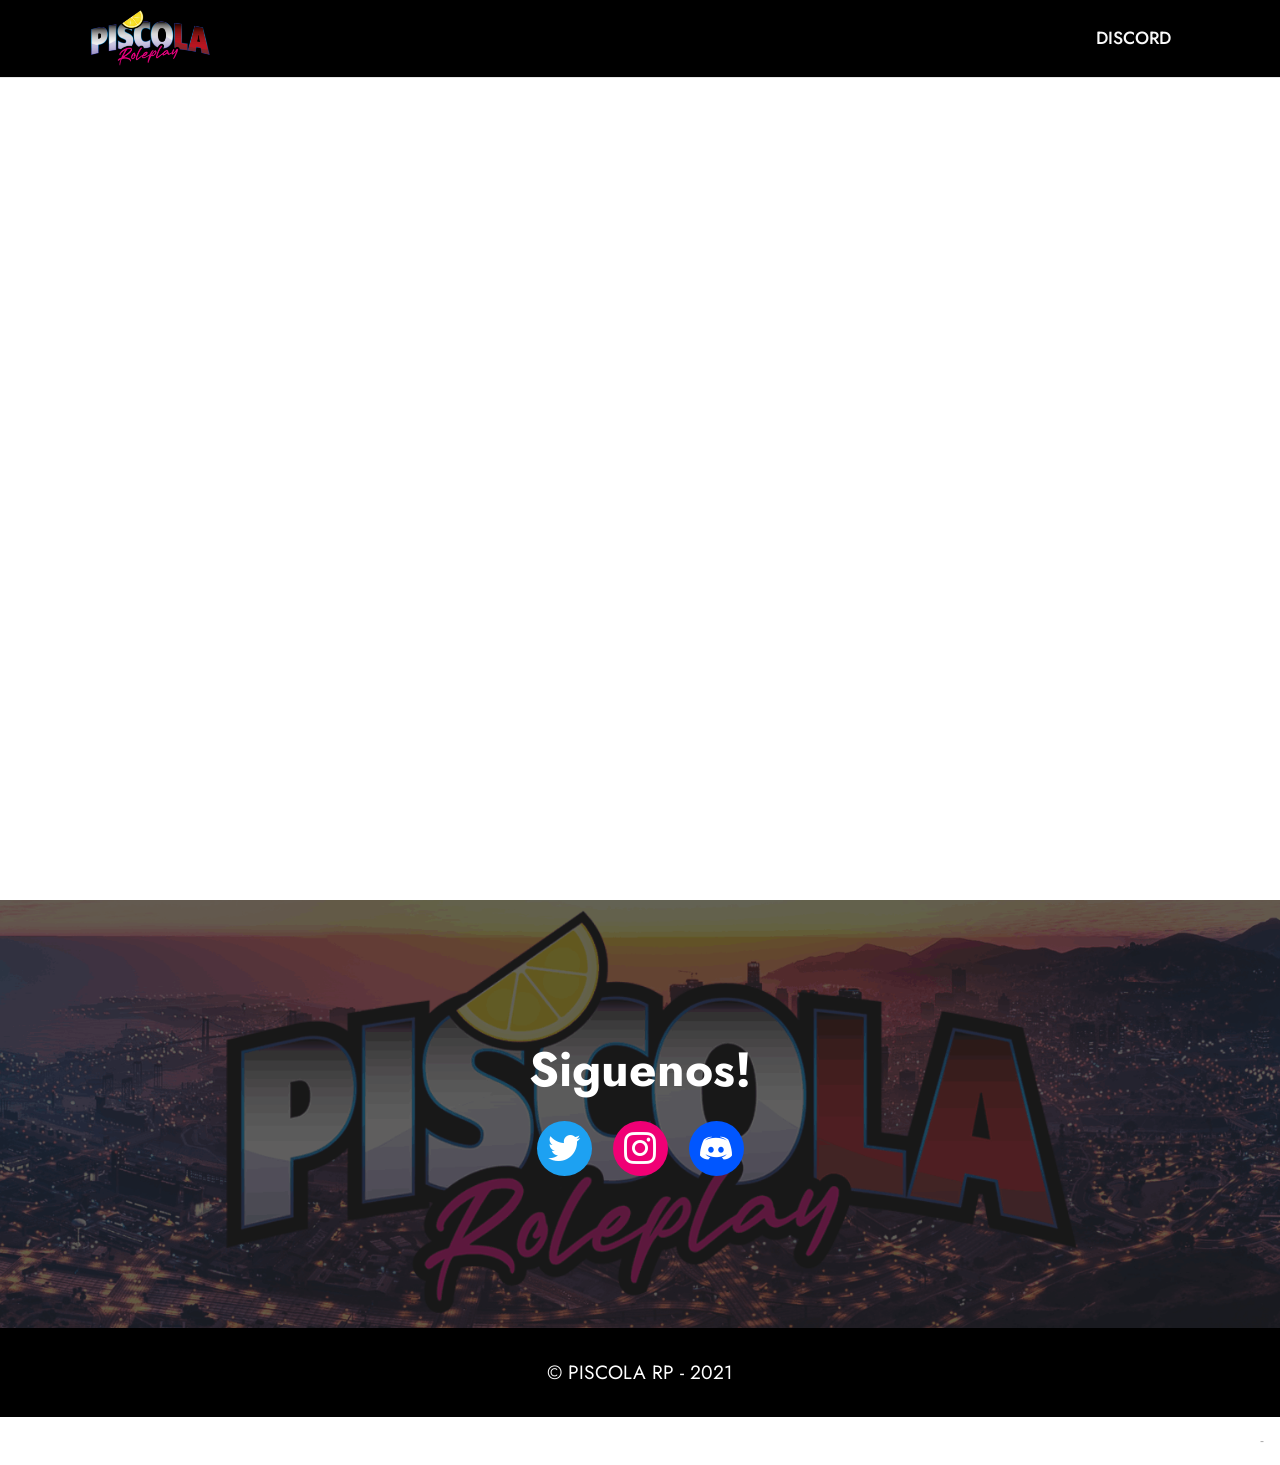
<file: index.html>
<!DOCTYPE html>
<html  >
<head>
  <!-- Site made with Mobirise Website Builder v5.3.10, https://mobirise.com -->
  <meta charset="UTF-8">
  <meta http-equiv="X-UA-Compatible" content="IE=edge">
  <meta name="generator" content="Mobirise v5.3.10, mobirise.com">
  <meta name="viewport" content="width=device-width, initial-scale=1, minimum-scale=1">
  <link rel="shortcut icon" href="assets/images/logo-sin-piscola-1-567x279.png" type="image/x-icon">
  <meta name="description" content="">
  
  
  <title>Home</title>
  <link rel="stylesheet" href="assets/tether/tether.min.css">
  <link rel="stylesheet" href="assets/bootstrap/css/bootstrap.min.css">
  <link rel="stylesheet" href="assets/bootstrap/css/bootstrap-grid.min.css">
  <link rel="stylesheet" href="assets/bootstrap/css/bootstrap-reboot.min.css">
  <link rel="stylesheet" href="assets/dropdown/css/style.css">
  <link rel="stylesheet" href="assets/socicon/css/styles.css">
  <link rel="stylesheet" href="assets/theme/css/style.css">
  <link rel="preload" href="https://fonts.googleapis.com/css?family=Jost:100,200,300,400,500,600,700,800,900,100i,200i,300i,400i,500i,600i,700i,800i,900i&display=swap" as="style" onload="this.onload=null;this.rel='stylesheet'">
  <noscript><link rel="stylesheet" href="https://fonts.googleapis.com/css?family=Jost:100,200,300,400,500,600,700,800,900,100i,200i,300i,400i,500i,600i,700i,800i,900i&display=swap"></noscript>
  <link rel="preload" as="style" href="assets/mobirise/css/mbr-additional.css"><link rel="stylesheet" href="assets/mobirise/css/mbr-additional.css" type="text/css">
  
  
  
  
</head>
<body>
  
  <section class="menu cid-s48OLK6784" once="menu" id="menu1-h">
    
    <nav class="navbar navbar-dropdown navbar-fixed-top navbar-expand-lg">
        <div class="container">
            <div class="navbar-brand">
                <span class="navbar-logo">
                    <a href="index.html">
                        <img src="assets/images/logo-sin-piscola-1-567x279.png" alt="" style="height: 3.8rem;">
                    </a>
                </span>
                
            </div>
            <button class="navbar-toggler" type="button" data-toggle="collapse" data-target="#navbarSupportedContent" aria-controls="navbarNavAltMarkup" aria-expanded="false" aria-label="Toggle navigation">
                <div class="hamburger">
                    <span></span>
                    <span></span>
                    <span></span>
                    <span></span>
                </div>
            </button>
            <div class="collapse navbar-collapse" id="navbarSupportedContent">
                <ul class="navbar-nav nav-dropdown nav-right" data-app-modern-menu="true"><li class="nav-item"><a class="nav-link link text-white text-primary display-4" href="https://discord.gg/QyyVYEew2t" target="_blank">DISCORD</a></li></ul>
                
                
            </div>
        </div>
    </nav>

</section>

<section class="header1 cid-s48MCQYojq mbr-fullscreen" data-bg-video="https://www.youtube.com/watch?v=TzkAcJ_tXpI" id="header1-f">

    

    

    <div class="align-center container">
        <div class="row justify-content-center">
            <div class="col-12 col-lg-4">
                
                
                
                
            </div>
        </div>
    </div>
</section>

<section class="share3 cid-sClnkc3pUX" id="share3-p">
    
     
    
    <div class="mbr-overlay" style="opacity: 0.7; background-color: rgb(35, 35, 35);">
    </div>

    <div class="container">
        <div class="media-container-row">
            <div class="col-12">
                <h3 class="mbr-section-title align-center mb-3 mbr-fonts-style display-2">
                    <strong>Siguenos!</strong>
                </h3>
                <div class="social-list align-center">
                   
                    
                        <a class="iconfont-wrapper bg-twitter m-2" href="https://twitter.com/RpPicola" target="_blank">
                            <span class="socicon-twitter socicon"></span>
                        </a>
                        <a class="iconfont-wrapper bg-instagram m-2" href="https://www.instagram.com/piscola_rp/" target="_blank">
                            <span class="socicon-instagram socicon"></span>
                        </a>
                        
                        
                        
                        <a class="iconfont-wrapper bg-behance m-2" href="https://mobiri.se" target="_blank">
                            <span class="socicon-discord socicon"></span>
                        </a>
                        
                        
                        
                        
                </div>
            </div>
        </div>
    </div>
</section>

<section class="footer7 cid-sClmT8o7ye" once="footers" id="footer7-o">

    

    

    <div class="container">
        <div class="media-container-row align-center mbr-white">
            <div class="col-12">
                <p class="mbr-text mb-0 mbr-fonts-style display-7">
                    © PISCOLA RP - 2021</p>
            </div>
        </div>
    </div>
</section><section style="background-color: #fff; font-family: -apple-system, BlinkMacSystemFont, 'Segoe UI', 'Roboto', 'Helvetica Neue', Arial, sans-serif; color:#aaa; font-size:12px; padding: 0; align-items: center; display: flex;"><a href="https://mobirise.site/t" style="flex: 1 1; height: 3rem; padding-left: 1rem;"></a><p style="flex: 0 0 auto; margin:0; padding-right:1rem;">  - <a href="https://piscolarp.cl" style="color:#aaa;"> </a></p></section><script src="assets/web/assets/jquery/jquery.min.js"></script>  <script src="assets/popper/popper.min.js"></script>  <script src="assets/tether/tether.min.js"></script>  <script src="assets/bootstrap/js/bootstrap.min.js"></script>  <script src="assets/smoothscroll/smooth-scroll.js"></script>  <script src="assets/ytplayer/jquery.mb.ytplayer.min.js"></script>  <script src="assets/vimeoplayer/jquery.mb.vimeo_player.js"></script>  <script src="assets/dropdown/js/nav-dropdown.js"></script>  <script src="assets/dropdown/js/navbar-dropdown.js"></script>  <script src="assets/touchswipe/jquery.touch-swipe.min.js"></script>  <script src="assets/parallax/jarallax.min.js"></script>  <script src="assets/theme/js/script.js"></script>  
  
  
</body>
</html>
</file>
<file: assets/dropdown/css/style.css>
.navbar-dropdown {
  left: 0;
  padding: 0;
  position: absolute;
  right: 0;
  top: 0;
  transition: all 0.45s ease;
  z-index: 1030;
  background: #282828; }
  .navbar-dropdown .navbar-logo {
    margin-right: 0.8rem;
    transition: margin 0.3s ease-in-out;
    vertical-align: middle; }
    .navbar-dropdown .navbar-logo img {
      height: 3.125rem;
      transition: all 0.3s ease-in-out; }
    .navbar-dropdown .navbar-logo.mbr-iconfont {
      font-size: 3.125rem;
      line-height: 3.125rem; }
  .navbar-dropdown .navbar-caption {
    font-weight: 700;
    white-space: normal;
    vertical-align: -4px;
    line-height: 3.125rem !important; }
    .navbar-dropdown .navbar-caption, .navbar-dropdown .navbar-caption:hover {
      color: inherit;
      text-decoration: none; }
  .navbar-dropdown .mbr-iconfont + .navbar-caption {
    vertical-align: -1px; }
  .navbar-dropdown.navbar-fixed-top {
    position: fixed; }
  .navbar-dropdown .navbar-brand span {
    vertical-align: -4px; }
  .navbar-dropdown.bg-color.transparent {
    background: none; }
  .navbar-dropdown.navbar-short .navbar-brand {
    padding: 0.625rem 0; }
    .navbar-dropdown.navbar-short .navbar-brand span {
      vertical-align: -1px; }
  .navbar-dropdown.navbar-short .navbar-caption {
    line-height: 2.375rem !important;
    vertical-align: -2px; }
  .navbar-dropdown.navbar-short .navbar-logo {
    margin-right: 0.5rem; }
    .navbar-dropdown.navbar-short .navbar-logo img {
      height: 2.375rem; }
    .navbar-dropdown.navbar-short .navbar-logo.mbr-iconfont {
      font-size: 2.375rem;
      line-height: 2.375rem; }
  .navbar-dropdown.navbar-short .mbr-table-cell {
    height: 3.625rem; }
  .navbar-dropdown .navbar-close {
    left: 0.6875rem;
    position: fixed;
    top: 0.75rem;
    z-index: 1000; }
  .navbar-dropdown .hamburger-icon {
    content: "";
    display: inline-block;
    vertical-align: middle;
    width: 16px;
    -webkit-box-shadow: 0 -6px 0 1px #282828,0 0 0 1px #282828,0 6px 0 1px #282828;
    -moz-box-shadow: 0 -6px 0 1px #282828,0 0 0 1px #282828,0 6px 0 1px #282828;
    box-shadow: 0 -6px 0 1px #282828,0 0 0 1px #282828,0 6px 0 1px #282828; }

.dropdown-menu .dropdown-toggle[data-toggle="dropdown-submenu"]::after {
  border-bottom: 0.35em solid transparent;
  border-left: 0.35em solid;
  border-right: 0;
  border-top: 0.35em solid transparent;
  margin-left: 0.3rem; }

.dropdown-menu .dropdown-item:focus {
  outline: 0; }

.nav-dropdown {
  font-size: 0.75rem;
  font-weight: 500;
  height: auto !important; }
  .nav-dropdown .nav-btn {
    padding-left: 1rem; }
  .nav-dropdown .link {
    margin: .667em 1.667em;
    font-weight: 500;
    padding: 0;
    transition: color .2s ease-in-out; }
    .nav-dropdown .link.dropdown-toggle {
      margin-right: 2.583em; }
      .nav-dropdown .link.dropdown-toggle::after {
        margin-left: .25rem;
        border-top: 0.35em solid;
        border-right: 0.35em solid transparent;
        border-left: 0.35em solid transparent;
        border-bottom: 0; }
      .nav-dropdown .link.dropdown-toggle[aria-expanded="true"] {
        margin: 0;
        padding: 0.667em 3.263em  0.667em 1.667em; }
  .nav-dropdown .link::after,
  .nav-dropdown .dropdown-item::after {
    color: inherit; }
  .nav-dropdown .btn {
    font-size: 0.75rem;
    font-weight: 700;
    letter-spacing: 0;
    margin-bottom: 0;
    padding-left: 1.25rem;
    padding-right: 1.25rem; }
  .nav-dropdown .dropdown-menu {
    border-radius: 0;
    border: 0;
    left: 0;
    margin: 0;
    padding-bottom: 1.25rem;
    padding-top: 1.25rem;
    position: relative; }
  .nav-dropdown .dropdown-submenu {
    margin-left: 0.125rem;
    top: 0; }
  .nav-dropdown .dropdown-item {
    font-weight: 500;
    line-height: 2;
    padding: 0.3846em 4.615em 0.3846em 1.5385em;
    position: relative;
    transition: color .2s ease-in-out, background-color .2s ease-in-out; }
    .nav-dropdown .dropdown-item::after {
      margin-top: -0.3077em;
      position: absolute;
      right: 1.1538em;
      top: 50%; }
    .nav-dropdown .dropdown-item:focus, .nav-dropdown .dropdown-item:hover {
      background: none; }

@media (max-width: 767px) {
  .nav-dropdown.navbar-toggleable-sm {
    bottom: 0;
    display: none;
    left: 0;
    overflow-x: hidden;
    position: fixed;
    top: 0;
    transform: translateX(-100%);
    -ms-transform: translateX(-100%);
    -webkit-transform: translateX(-100%);
    width: 18.75rem;
    z-index: 999; } }
.nav-dropdown.navbar-toggleable-xl {
  bottom: 0;
  display: none;
  left: 0;
  overflow-x: hidden;
  position: fixed;
  top: 0;
  transform: translateX(-100%);
  -ms-transform: translateX(-100%);
  -webkit-transform: translateX(-100%);
  width: 18.75rem;
  z-index: 999; }

.nav-dropdown-sm {
  display: block !important;
  overflow-x: hidden;
  overflow: auto;
  padding-top: 3.875rem; }
  .nav-dropdown-sm::after {
    content: "";
    display: block;
    height: 3rem;
    width: 100%; }
  .nav-dropdown-sm.collapse.in ~ .navbar-close {
    display: block !important; }
  .nav-dropdown-sm.collapsing, .nav-dropdown-sm.collapse.in {
    transform: translateX(0);
    -ms-transform: translateX(0);
    -webkit-transform: translateX(0);
    transition: all 0.25s ease-out;
    -webkit-transition: all 0.25s ease-out;
    background: #282828; }
  .nav-dropdown-sm.collapsing[aria-expanded="false"] {
    transform: translateX(-100%);
    -ms-transform: translateX(-100%);
    -webkit-transform: translateX(-100%); }
  .nav-dropdown-sm .nav-item {
    display: block;
    margin-left: 0 !important;
    padding-left: 0; }
  .nav-dropdown-sm .link,
  .nav-dropdown-sm .dropdown-item {
    border-top: 1px dotted rgba(255, 255, 255, 0.1);
    font-size: 0.8125rem;
    line-height: 1.6;
    margin: 0 !important;
    padding: 0.875rem 2.4rem 0.875rem 1.5625rem !important;
    position: relative;
    white-space: normal; }
    .nav-dropdown-sm .link:focus, .nav-dropdown-sm .link:hover,
    .nav-dropdown-sm .dropdown-item:focus,
    .nav-dropdown-sm .dropdown-item:hover {
      background: rgba(0, 0, 0, 0.2) !important;
      color: #c0a375; }
  .nav-dropdown-sm .nav-btn {
    position: relative;
    padding: 1.5625rem 1.5625rem 0 1.5625rem; }
    .nav-dropdown-sm .nav-btn::before {
      border-top: 1px dotted rgba(255, 255, 255, 0.1);
      content: "";
      left: 0;
      position: absolute;
      top: 0;
      width: 100%; }
    .nav-dropdown-sm .nav-btn + .nav-btn {
      padding-top: 0.625rem; }
      .nav-dropdown-sm .nav-btn + .nav-btn::before {
        display: none; }
  .nav-dropdown-sm .btn {
    padding: 0.625rem 0; }
  .nav-dropdown-sm .dropdown-toggle[data-toggle="dropdown-submenu"]::after {
    margin-left: .25rem;
    border-top: 0.35em solid;
    border-right: 0.35em solid transparent;
    border-left: 0.35em solid transparent;
    border-bottom: 0; }
  .nav-dropdown-sm .dropdown-toggle[data-toggle="dropdown-submenu"][aria-expanded="true"]::after {
    border-top: 0;
    border-right: 0.35em solid transparent;
    border-left: 0.35em solid transparent;
    border-bottom: 0.35em solid; }
  .nav-dropdown-sm .dropdown-menu {
    margin: 0;
    padding: 0;
    position: relative;
    top: 0;
    left: 0;
    width: 100%;
    border: 0;
    float: none;
    border-radius: 0;
    background: none; }
  .nav-dropdown-sm .dropdown-submenu {
    left: 100%;
    margin-left: 0.125rem;
    margin-top: -1.25rem;
    top: 0; }

.navbar-toggleable-sm .nav-dropdown .dropdown-menu {
  position: absolute; }

.navbar-toggleable-sm .nav-dropdown .dropdown-submenu {
  left: 100%;
  margin-left: 0.125rem;
  margin-top: -1.25rem;
  top: 0; }

.navbar-toggleable-sm.opened .nav-dropdown .dropdown-menu {
  position: relative; }

.navbar-toggleable-sm.opened .nav-dropdown .dropdown-submenu {
  left: 0;
  margin-left: 00rem;
  margin-top: 0rem;
  top: 0; }

.is-builder .nav-dropdown.collapsing {
  transition: none !important; }

/*# sourceMappingURL=style.css.map */
</file>
<file: assets/socicon/css/styles.css>
@charset "UTF-8";

@font-face {
  font-family: 'Socicon';
  src:  url('../fonts/socicon.eot');
  src:  url('../fonts/socicon.eot?#iefix') format('embedded-opentype'),
    url('../fonts/socicon.woff2') format('woff2'),
    url('../fonts/socicon.ttf') format('truetype'),
    url('../fonts/socicon.woff') format('woff'),
    url('../fonts/socicon.svg#socicon') format('svg');
  font-weight: normal;
  font-style: normal;
  font-display: swap;
}

[data-icon]:before {
  font-family: "socicon" !important;
  content: attr(data-icon);
  font-style: normal !important;
  font-weight: normal !important;
  font-variant: normal !important;
  text-transform: none !important;
  speak: none;
  line-height: 1;
  -webkit-font-smoothing: antialiased;
  -moz-osx-font-smoothing: grayscale;
}

[class^="socicon-"], [class*=" socicon-"] {
  /* use !important to prevent issues with browser extensions that change fonts */
  font-family: 'Socicon' !important;
  speak: none;
  font-style: normal;
  font-weight: normal;
  font-variant: normal;
  text-transform: none;
  line-height: 1;

  /* Better Font Rendering =========== */
  -webkit-font-smoothing: antialiased;
  -moz-osx-font-smoothing: grayscale;
}

.socicon-eitaa:before {
  content: "\e97c";
}
.socicon-soroush:before {
  content: "\e97d";
}
.socicon-bale:before {
  content: "\e97e";
}
.socicon-zazzle:before {
  content: "\e97b";
}
.socicon-society6:before {
  content: "\e97a";
}
.socicon-redbubble:before {
  content: "\e979";
}
.socicon-avvo:before {
  content: "\e978";
}
.socicon-stitcher:before {
  content: "\e977";
}
.socicon-googlehangouts:before {
  content: "\e974";
}
.socicon-dlive:before {
  content: "\e975";
}
.socicon-vsco:before {
  content: "\e976";
}
.socicon-flipboard:before {
  content: "\e973";
}
.socicon-ubuntu:before {
  content: "\e958";
}
.socicon-artstation:before {
  content: "\e959";
}
.socicon-invision:before {
  content: "\e95a";
}
.socicon-torial:before {
  content: "\e95b";
}
.socicon-collectorz:before {
  content: "\e95c";
}
.socicon-seenthis:before {
  content: "\e95d";
}
.socicon-googleplaymusic:before {
  content: "\e95e";
}
.socicon-debian:before {
  content: "\e95f";
}
.socicon-filmfreeway:before {
  content: "\e960";
}
.socicon-gnome:before {
  content: "\e961";
}
.socicon-itchio:before {
  content: "\e962";
}
.socicon-jamendo:before {
  content: "\e963";
}
.socicon-mix:before {
  content: "\e964";
}
.socicon-sharepoint:before {
  content: "\e965";
}
.socicon-tinder:before {
  content: "\e966";
}
.socicon-windguru:before {
  content: "\e967";
}
.socicon-cdbaby:before {
  content: "\e968";
}
.socicon-elementaryos:before {
  content: "\e969";
}
.socicon-stage32:before {
  content: "\e96a";
}
.socicon-tiktok:before {
  content: "\e96b";
}
.socicon-gitter:before {
  content: "\e96c";
}
.socicon-letterboxd:before {
  content: "\e96d";
}
.socicon-threema:before {
  content: "\e96e";
}
.socicon-splice:before {
  content: "\e96f";
}
.socicon-metapop:before {
  content: "\e970";
}
.socicon-naver:before {
  content: "\e971";
}
.socicon-remote:before {
  content: "\e972";
}
.socicon-internet:before {
  content: "\e957";
}
.socicon-moddb:before {
  content: "\e94b";
}
.socicon-indiedb:before {
  content: "\e94c";
}
.socicon-traxsource:before {
  content: "\e94d";
}
.socicon-gamefor:before {
  content: "\e94e";
}
.socicon-pixiv:before {
  content: "\e94f";
}
.socicon-myanimelist:before {
  content: "\e950";
}
.socicon-blackberry:before {
  content: "\e951";
}
.socicon-wickr:before {
  content: "\e952";
}
.socicon-spip:before {
  content: "\e953";
}
.socicon-napster:before {
  content: "\e954";
}
.socicon-beatport:before {
  content: "\e955";
}
.socicon-hackerone:before {
  content: "\e956";
}
.socicon-hackernews:before {
  content: "\e946";
}
.socicon-smashwords:before {
  content: "\e947";
}
.socicon-kobo:before {
  content: "\e948";
}
.socicon-bookbub:before {
  content: "\e949";
}
.socicon-mailru:before {
  content: "\e94a";
}
.socicon-gitlab:before {
  content: "\e945";
}
.socicon-instructables:before {
  content: "\e944";
}
.socicon-portfolio:before {
  content: "\e943";
}
.socicon-codered:before {
  content: "\e940";
}
.socicon-origin:before {
  content: "\e941";
}
.socicon-nextdoor:before {
  content: "\e942";
}
.socicon-udemy:before {
  content: "\e93f";
}
.socicon-livemaster:before {
  content: "\e93e";
}
.socicon-crunchbase:before {
  content: "\e93b";
}
.socicon-homefy:before {
  content: "\e93c";
}
.socicon-calendly:before {
  content: "\e93d";
}
.socicon-realtor:before {
  content: "\e90f";
}
.socicon-tidal:before {
  content: "\e910";
}
.socicon-qobuz:before {
  content: "\e911";
}
.socicon-natgeo:before {
  content: "\e912";
}
.socicon-mastodon:before {
  content: "\e913";
}
.socicon-unsplash:before {
  content: "\e914";
}
.socicon-homeadvisor:before {
  content: "\e915";
}
.socicon-angieslist:before {
  content: "\e916";
}
.socicon-codepen:before {
  content: "\e917";
}
.socicon-slack:before {
  content: "\e918";
}
.socicon-openaigym:before {
  content: "\e919";
}
.socicon-logmein:before {
  content: "\e91a";
}
.socicon-fiverr:before {
  content: "\e91b";
}
.socicon-gotomeeting:before {
  content: "\e91c";
}
.socicon-aliexpress:before {
  content: "\e91d";
}
.socicon-guru:before {
  content: "\e91e";
}
.socicon-appstore:before {
  content: "\e91f";
}
.socicon-homes:before {
  content: "\e920";
}
.socicon-zoom:before {
  content: "\e921";
}
.socicon-alibaba:before {
  content: "\e922";
}
.socicon-craigslist:before {
  content: "\e923";
}
.socicon-wix:before {
  content: "\e924";
}
.socicon-redfin:before {
  content: "\e925";
}
.socicon-googlecalendar:before {
  content: "\e926";
}
.socicon-shopify:before {
  content: "\e927";
}
.socicon-freelancer:before {
  content: "\e928";
}
.socicon-seedrs:before {
  content: "\e929";
}
.socicon-bing:before {
  content: "\e92a";
}
.socicon-doodle:before {
  content: "\e92b";
}
.socicon-bonanza:before {
  content: "\e92c";
}
.socicon-squarespace:before {
  content: "\e92d";
}
.socicon-toptal:before {
  content: "\e92e";
}
.socicon-gust:before {
  content: "\e92f";
}
.socicon-ask:before {
  content: "\e930";
}
.socicon-trulia:before {
  content: "\e931";
}
.socicon-loomly:before {
  content: "\e932";
}
.socicon-ghost:before {
  content: "\e933";
}
.socicon-upwork:before {
  content: "\e934";
}
.socicon-fundable:before {
  content: "\e935";
}
.socicon-booking:before {
  content: "\e936";
}
.socicon-googlemaps:before {
  content: "\e937";
}
.socicon-zillow:before {
  content: "\e938";
}
.socicon-niconico:before {
  content: "\e939";
}
.socicon-toneden:before {
  content: "\e93a";
}
.socicon-augment:before {
  content: "\e908";
}
.socicon-bitbucket:before {
  content: "\e909";
}
.socicon-fyuse:before {
  content: "\e90a";
}
.socicon-yt-gaming:before {
  content: "\e90b";
}
.socicon-sketchfab:before {
  content: "\e90c";
}
.socicon-mobcrush:before {
  content: "\e90d";
}
.socicon-microsoft:before {
  content: "\e90e";
}
.socicon-pandora:before {
  content: "\e907";
}
.socicon-messenger:before {
  content: "\e906";
}
.socicon-gamewisp:before {
  content: "\e905";
}
.socicon-bloglovin:before {
  content: "\e904";
}
.socicon-tunein:before {
  content: "\e903";
}
.socicon-gamejolt:before {
  content: "\e901";
}
.socicon-trello:before {
  content: "\e902";
}
.socicon-spreadshirt:before {
  content: "\e900";
}
.socicon-500px:before {
  content: "\e000";
}
.socicon-8tracks:before {
  content: "\e001";
}
.socicon-airbnb:before {
  content: "\e002";
}
.socicon-alliance:before {
  content: "\e003";
}
.socicon-amazon:before {
  content: "\e004";
}
.socicon-amplement:before {
  content: "\e005";
}
.socicon-android:before {
  content: "\e006";
}
.socicon-angellist:before {
  content: "\e007";
}
.socicon-apple:before {
  content: "\e008";
}
.socicon-appnet:before {
  content: "\e009";
}
.socicon-baidu:before {
  content: "\e00a";
}
.socicon-bandcamp:before {
  content: "\e00b";
}
.socicon-battlenet:before {
  content: "\e00c";
}
.socicon-mixer:before {
  content: "\e00d";
}
.socicon-bebee:before {
  content: "\e00e";
}
.socicon-bebo:before {
  content: "\e00f";
}
.socicon-behance:before {
  content: "\e010";
}
.socicon-blizzard:before {
  content: "\e011";
}
.socicon-blogger:before {
  content: "\e012";
}
.socicon-buffer:before {
  content: "\e013";
}
.socicon-chrome:before {
  content: "\e014";
}
.socicon-coderwall:before {
  content: "\e015";
}
.socicon-curse:before {
  content: "\e016";
}
.socicon-dailymotion:before {
  content: "\e017";
}
.socicon-deezer:before {
  content: "\e018";
}
.socicon-delicious:before {
  content: "\e019";
}
.socicon-deviantart:before {
  content: "\e01a";
}
.socicon-diablo:before {
  content: "\e01b";
}
.socicon-digg:before {
  content: "\e01c";
}
.socicon-discord:before {
  content: "\e01d";
}
.socicon-disqus:before {
  content: "\e01e";
}
.socicon-douban:before {
  content: "\e01f";
}
.socicon-draugiem:before {
  content: "\e020";
}
.socicon-dribbble:before {
  content: "\e021";
}
.socicon-drupal:before {
  content: "\e022";
}
.socicon-ebay:before {
  content: "\e023";
}
.socicon-ello:before {
  content: "\e024";
}
.socicon-endomodo:before {
  content: "\e025";
}
.socicon-envato:before {
  content: "\e026";
}
.socicon-etsy:before {
  content: "\e027";
}
.socicon-facebook:before {
  content: "\e028";
}
.socicon-feedburner:before {
  content: "\e029";
}
.socicon-filmweb:before {
  content: "\e02a";
}
.socicon-firefox:before {
  content: "\e02b";
}
.socicon-flattr:before {
  content: "\e02c";
}
.socicon-flickr:before {
  content: "\e02d";
}
.socicon-formulr:before {
  content: "\e02e";
}
.socicon-forrst:before {
  content: "\e02f";
}
.socicon-foursquare:before {
  content: "\e030";
}
.socicon-friendfeed:before {
  content: "\e031";
}
.socicon-github:before {
  content: "\e032";
}
.socicon-goodreads:before {
  content: "\e033";
}
.socicon-google:before {
  content: "\e034";
}
.socicon-googlescholar:before {
  content: "\e035";
}
.socicon-googlegroups:before {
  content: "\e036";
}
.socicon-googlephotos:before {
  content: "\e037";
}
.socicon-googleplus:before {
  content: "\e038";
}
.socicon-grooveshark:before {
  content: "\e039";
}
.socicon-hackerrank:before {
  content: "\e03a";
}
.socicon-hearthstone:before {
  content: "\e03b";
}
.socicon-hellocoton:before {
  content: "\e03c";
}
.socicon-heroes:before {
  content: "\e03d";
}
.socicon-smashcast:before {
  content: "\e03e";
}
.socicon-horde:before {
  content: "\e03f";
}
.socicon-houzz:before {
  content: "\e040";
}
.socicon-icq:before {
  content: "\e041";
}
.socicon-identica:before {
  content: "\e042";
}
.socicon-imdb:before {
  content: "\e043";
}
.socicon-instagram:before {
  content: "\e044";
}
.socicon-issuu:before {
  content: "\e045";
}
.socicon-istock:before {
  content: "\e046";
}
.socicon-itunes:before {
  content: "\e047";
}
.socicon-keybase:before {
  content: "\e048";
}
.socicon-lanyrd:before {
  content: "\e049";
}
.socicon-lastfm:before {
  content: "\e04a";
}
.socicon-line:before {
  content: "\e04b";
}
.socicon-linkedin:before {
  content: "\e04c";
}
.socicon-livejournal:before {
  content: "\e04d";
}
.socicon-lyft:before {
  content: "\e04e";
}
.socicon-macos:before {
  content: "\e04f";
}
.socicon-mail:before {
  content: "\e050";
}
.socicon-medium:before {
  content: "\e051";
}
.socicon-meetup:before {
  content: "\e052";
}
.socicon-mixcloud:before {
  content: "\e053";
}
.socicon-modelmayhem:before {
  content: "\e054";
}
.socicon-mumble:before {
  content: "\e055";
}
.socicon-myspace:before {
  content: "\e056";
}
.socicon-newsvine:before {
  content: "\e057";
}
.socicon-nintendo:before {
  content: "\e058";
}
.socicon-npm:before {
  content: "\e059";
}
.socicon-odnoklassniki:before {
  content: "\e05a";
}
.socicon-openid:before {
  content: "\e05b";
}
.socicon-opera:before {
  content: "\e05c";
}
.socicon-outlook:before {
  content: "\e05d";
}
.socicon-overwatch:before {
  content: "\e05e";
}
.socicon-patreon:before {
  content: "\e05f";
}
.socicon-paypal:before {
  content: "\e060";
}
.socicon-periscope:before {
  content: "\e061";
}
.socicon-persona:before {
  content: "\e062";
}
.socicon-pinterest:before {
  content: "\e063";
}
.socicon-play:before {
  content: "\e064";
}
.socicon-player:before {
  content: "\e065";
}
.socicon-playstation:before {
  content: "\e066";
}
.socicon-pocket:before {
  content: "\e067";
}
.socicon-qq:before {
  content: "\e068";
}
.socicon-quora:before {
  content: "\e069";
}
.socicon-raidcall:before {
  content: "\e06a";
}
.socicon-ravelry:before {
  content: "\e06b";
}
.socicon-reddit:before {
  content: "\e06c";
}
.socicon-renren:before {
  content: "\e06d";
}
.socicon-researchgate:before {
  content: "\e06e";
}
.socicon-residentadvisor:before {
  content: "\e06f";
}
.socicon-reverbnation:before {
  content: "\e070";
}
.socicon-rss:before {
  content: "\e071";
}
.socicon-sharethis:before {
  content: "\e072";
}
.socicon-skype:before {
  content: "\e073";
}
.socicon-slideshare:before {
  content: "\e074";
}
.socicon-smugmug:before {
  content: "\e075";
}
.socicon-snapchat:before {
  content: "\e076";
}
.socicon-songkick:before {
  content: "\e077";
}
.socicon-soundcloud:before {
  content: "\e078";
}
.socicon-spotify:before {
  content: "\e079";
}
.socicon-stackexchange:before {
  content: "\e07a";
}
.socicon-stackoverflow:before {
  content: "\e07b";
}
.socicon-starcraft:before {
  content: "\e07c";
}
.socicon-stayfriends:before {
  content: "\e07d";
}
.socicon-steam:before {
  content: "\e07e";
}
.socicon-storehouse:before {
  content: "\e07f";
}
.socicon-strava:before {
  content: "\e080";
}
.socicon-streamjar:before {
  content: "\e081";
}
.socicon-stumbleupon:before {
  content: "\e082";
}
.socicon-swarm:before {
  content: "\e083";
}
.socicon-teamspeak:before {
  content: "\e084";
}
.socicon-teamviewer:before {
  content: "\e085";
}
.socicon-technorati:before {
  content: "\e086";
}
.socicon-telegram:before {
  content: "\e087";
}
.socicon-tripadvisor:before {
  content: "\e088";
}
.socicon-tripit:before {
  content: "\e089";
}
.socicon-triplej:before {
  content: "\e08a";
}
.socicon-tumblr:before {
  content: "\e08b";
}
.socicon-twitch:before {
  content: "\e08c";
}
.socicon-twitter:before {
  content: "\e08d";
}
.socicon-uber:before {
  content: "\e08e";
}
.socicon-ventrilo:before {
  content: "\e08f";
}
.socicon-viadeo:before {
  content: "\e090";
}
.socicon-viber:before {
  content: "\e091";
}
.socicon-viewbug:before {
  content: "\e092";
}
.socicon-vimeo:before {
  content: "\e093";
}
.socicon-vine:before {
  content: "\e094";
}
.socicon-vkontakte:before {
  content: "\e095";
}
.socicon-warcraft:before {
  content: "\e096";
}
.socicon-wechat:before {
  content: "\e097";
}
.socicon-weibo:before {
  content: "\e098";
}
.socicon-whatsapp:before {
  content: "\e099";
}
.socicon-wikipedia:before {
  content: "\e09a";
}
.socicon-windows:before {
  content: "\e09b";
}
.socicon-wordpress:before {
  content: "\e09c";
}
.socicon-wykop:before {
  content: "\e09d";
}
.socicon-xbox:before {
  content: "\e09e";
}
.socicon-xing:before {
  content: "\e09f";
}
.socicon-yahoo:before {
  content: "\e0a0";
}
.socicon-yammer:before {
  content: "\e0a1";
}
.socicon-yandex:before {
  content: "\e0a2";
}
.socicon-yelp:before {
  content: "\e0a3";
}
.socicon-younow:before {
  content: "\e0a4";
}
.socicon-youtube:before {
  content: "\e0a5";
}
.socicon-zapier:before {
  content: "\e0a6";
}
.socicon-zerply:before {
  content: "\e0a7";
}
.socicon-zomato:before {
  content: "\e0a8";
}
.socicon-zynga:before {
  content: "\e0a9";
}
</file>
<file: assets/theme/css/style.css>
@charset "UTF-8";
section {
  background-color: #ffffff;
}

body {
  font-style: normal;
  line-height: 1.5;
  font-weight: 400;
  color: #232323;
  position: relative;
}

section,
.container,
.container-fluid {
  position: relative;
  word-wrap: break-word;
}

a.mbr-iconfont:hover {
  text-decoration: none;
}

.article .lead p,
.article .lead ul,
.article .lead ol,
.article .lead pre,
.article .lead blockquote {
  margin-bottom: 0;
}

a {
  font-style: normal;
  font-weight: 400;
  cursor: pointer;
}
a, a:hover {
  text-decoration: none;
}

.mbr-section-title {
  font-style: normal;
  line-height: 1.3;
}

.mbr-section-subtitle {
  line-height: 1.3;
}

.mbr-text {
  font-style: normal;
  line-height: 1.7;
}

h1,
h2,
h3,
h4,
h5,
h6,
.display-1,
.display-2,
.display-4,
.display-5,
.display-7,
span,
p,
a {
  line-height: 1;
  word-break: break-word;
  word-wrap: break-word;
  font-weight: 400;
}

b,
strong {
  font-weight: bold;
}

input:-webkit-autofill, input:-webkit-autofill:hover, input:-webkit-autofill:focus, input:-webkit-autofill:active {
  transition-delay: 9999s;
  -webkit-transition-property: background-color, color;
  transition-property: background-color, color;
}

textarea[type=hidden] {
  display: none;
}

section {
  background-position: 50% 50%;
  background-repeat: no-repeat;
  background-size: cover;
}
section .mbr-background-video,
section .mbr-background-video-preview {
  position: absolute;
  bottom: 0;
  left: 0;
  right: 0;
  top: 0;
}

.hidden {
  visibility: hidden;
}

.mbr-z-index20 {
  z-index: 20;
}

/*! Base colors */
.mbr-white {
  color: #ffffff;
}

.mbr-black {
  color: #111111;
}

.mbr-bg-white {
  background-color: #ffffff;
}

.mbr-bg-black {
  background-color: #000000;
}

/*! Text-aligns */
.align-left {
  text-align: left;
}

.align-center {
  text-align: center;
}

.align-right {
  text-align: right;
}

/*! Font-weight  */
.mbr-light {
  font-weight: 300;
}

.mbr-regular {
  font-weight: 400;
}

.mbr-semibold {
  font-weight: 500;
}

.mbr-bold {
  font-weight: 700;
}

/*! Media  */
.media-content {
  flex-basis: 100%;
}

.media-container-row {
  display: flex;
  flex-direction: row;
  flex-wrap: wrap;
  justify-content: center;
  align-content: center;
  align-items: start;
}
.media-container-row .media-size-item {
  width: 400px;
}

.media-container-column {
  display: flex;
  flex-direction: column;
  flex-wrap: wrap;
  justify-content: center;
  align-content: center;
  align-items: stretch;
}
.media-container-column > * {
  width: 100%;
}

@media (min-width: 992px) {
  .media-container-row {
    flex-wrap: nowrap;
  }
}
figure {
  margin-bottom: 0;
  overflow: hidden;
}

figure[mbr-media-size] {
  transition: width 0.1s;
}

img,
iframe {
  display: block;
  width: 100%;
}

.card {
  background-color: transparent;
  border: none;
}

.card-box {
  width: 100%;
}

.card-img {
  text-align: center;
  flex-shrink: 0;
  -webkit-flex-shrink: 0;
}

.media {
  max-width: 100%;
  margin: 0 auto;
}

.mbr-figure {
  align-self: center;
}

.media-container > div {
  max-width: 100%;
}

.mbr-figure img,
.card-img img {
  width: 100%;
}

@media (max-width: 991px) {
  .media-size-item {
    width: auto !important;
  }

  .media {
    width: auto;
  }

  .mbr-figure {
    width: 100% !important;
  }
}
/*! Buttons */
.mbr-section-btn {
  margin-left: -0.6rem;
  margin-right: -0.6rem;
  font-size: 0;
}

.btn {
  font-weight: 600;
  border-width: 1px;
  font-style: normal;
  margin: 0.6rem 0.6rem;
  white-space: normal;
  transition: all 0.2s ease-in-out;
  display: inline-flex;
  align-items: center;
  justify-content: center;
  word-break: break-word;
}

.btn-sm {
  font-weight: 600;
  letter-spacing: 0px;
  transition: all 0.3s ease-in-out;
}

.btn-md {
  font-weight: 600;
  letter-spacing: 0px;
  transition: all 0.3s ease-in-out;
}

.btn-lg {
  font-weight: 600;
  letter-spacing: 0px;
  transition: all 0.3s ease-in-out;
}

.btn-form {
  margin: 0;
}
.btn-form:hover {
  cursor: pointer;
}

nav .mbr-section-btn {
  margin-left: 0rem;
  margin-right: 0rem;
}

/*! Btn icon margin */
.btn .mbr-iconfont,
.btn.btn-sm .mbr-iconfont {
  order: 1;
  cursor: pointer;
  margin-left: 0.5rem;
  vertical-align: sub;
}

.btn.btn-md .mbr-iconfont,
.btn.btn-md .mbr-iconfont {
  margin-left: 0.8rem;
}

.mbr-regular {
  font-weight: 400;
}

.mbr-semibold {
  font-weight: 500;
}

.mbr-bold {
  font-weight: 700;
}

[type=submit] {
  -webkit-appearance: none;
}

/*! Full-screen */
.mbr-fullscreen .mbr-overlay {
  min-height: 100vh;
}

.mbr-fullscreen {
  display: flex;
  display: -moz-flex;
  display: -ms-flex;
  display: -o-flex;
  align-items: center;
  min-height: 100vh;
  padding-top: 3rem;
  padding-bottom: 3rem;
}

/*! Map */
.map {
  height: 25rem;
  position: relative;
}
.map iframe {
  width: 100%;
  height: 100%;
}

/*! Scroll to top arrow */
.mbr-arrow-up {
  bottom: 25px;
  right: 90px;
  position: fixed;
  text-align: right;
  z-index: 5000;
  color: #ffffff;
  font-size: 22px;
}

.mbr-arrow-up a {
  background: rgba(0, 0, 0, 0.2);
  border-radius: 50%;
  color: #fff;
  display: inline-block;
  height: 60px;
  width: 60px;
  border: 2px solid #fff;
  outline-style: none !important;
  position: relative;
  text-decoration: none;
  transition: all 0.3s ease-in-out;
  cursor: pointer;
  text-align: center;
}
.mbr-arrow-up a:hover {
  background-color: rgba(0, 0, 0, 0.4);
}
.mbr-arrow-up a i {
  line-height: 60px;
}

.mbr-arrow-up-icon {
  display: block;
  color: #fff;
}

.mbr-arrow-up-icon::before {
  content: "›";
  display: inline-block;
  font-family: serif;
  font-size: 22px;
  line-height: 1;
  font-style: normal;
  position: relative;
  top: 6px;
  left: -4px;
  transform: rotate(-90deg);
}

/*! Arrow Down */
.mbr-arrow {
  position: absolute;
  bottom: 45px;
  left: 50%;
  width: 60px;
  height: 60px;
  cursor: pointer;
  background-color: rgba(80, 80, 80, 0.5);
  border-radius: 50%;
  transform: translateX(-50%);
}
@media (max-width: 767px) {
  .mbr-arrow {
    display: none;
  }
}
.mbr-arrow > a {
  display: inline-block;
  text-decoration: none;
  outline-style: none;
  -webkit-animation: arrowdown 1.7s ease-in-out infinite;
          animation: arrowdown 1.7s ease-in-out infinite;
  color: #ffffff;
}
.mbr-arrow > a > i {
  position: absolute;
  top: -2px;
  left: 15px;
  font-size: 2rem;
}

#scrollToTop a i::before {
  content: "";
  position: absolute;
  display: block;
  border-bottom: 2.5px solid #fff;
  border-left: 2.5px solid #fff;
  width: 27.8%;
  height: 27.8%;
  left: 50%;
  top: 51%;
  transform: translateY(-30%) translateX(-50%) rotate(135deg);
}

@keyframes arrowdown {
  0% {
    transform: translateY(0px);
  }
  50% {
    transform: translateY(-5px);
  }
  100% {
    transform: translateY(0px);
  }
}
@-webkit-keyframes arrowdown {
  0% {
    transform: translateY(0px);
  }
  50% {
    transform: translateY(-5px);
  }
  100% {
    transform: translateY(0px);
  }
}
@media (max-width: 500px) {
  .mbr-arrow-up {
    left: 0;
    right: 0;
    text-align: center;
  }
}
/*Gradients animation*/
@keyframes gradient-animation {
  from {
    background-position: 0% 100%;
    -webkit-animation-timing-function: ease-in-out;
            animation-timing-function: ease-in-out;
  }
  to {
    background-position: 100% 0%;
    -webkit-animation-timing-function: ease-in-out;
            animation-timing-function: ease-in-out;
  }
}
@-webkit-keyframes gradient-animation {
  from {
    background-position: 0% 100%;
    -webkit-animation-timing-function: ease-in-out;
            animation-timing-function: ease-in-out;
  }
  to {
    background-position: 100% 0%;
    -webkit-animation-timing-function: ease-in-out;
            animation-timing-function: ease-in-out;
  }
}
.bg-gradient {
  background-size: 200% 200%;
  animation: gradient-animation 5s infinite alternate;
  -webkit-animation: gradient-animation 5s infinite alternate;
}

.menu .navbar-brand {
  display: -webkit-flex;
}
.menu .navbar-brand span {
  display: flex;
  display: -webkit-flex;
}
.menu .navbar-brand .navbar-caption-wrap {
  display: -webkit-flex;
}
.menu .navbar-brand .navbar-logo img {
  display: -webkit-flex;
  width: auto;
}
@media (min-width: 768px) and (max-width: 991px) {
  .menu .navbar-toggleable-sm .navbar-nav {
    display: -ms-flexbox;
  }
}
@media (max-width: 991px) {
  .menu .navbar-collapse {
    max-height: 93.5vh;
  }
  .menu .navbar-collapse.show {
    overflow: auto;
  }
}
@media (min-width: 992px) {
  .menu .navbar-nav.nav-dropdown {
    display: -webkit-flex;
  }
  .menu .navbar-toggleable-sm .navbar-collapse {
    display: -webkit-flex !important;
  }
  .menu .collapsed .navbar-collapse {
    max-height: 93.5vh;
  }
  .menu .collapsed .navbar-collapse.show {
    overflow: auto;
  }
}
@media (max-width: 767px) {
  .menu .navbar-collapse {
    max-height: 80vh;
  }
}

.nav-link .mbr-iconfont {
  margin-right: 0.5rem;
}

.navbar {
  display: -webkit-flex;
  -webkit-flex-wrap: wrap;
  -webkit-align-items: center;
  -webkit-justify-content: space-between;
}

.navbar-collapse {
  -webkit-flex-basis: 100%;
  -webkit-flex-grow: 1;
  -webkit-align-items: center;
}

.nav-dropdown .link {
  padding: 0.667em 1.667em !important;
  margin: 0 !important;
}

.nav {
  display: -webkit-flex;
  -webkit-flex-wrap: wrap;
}

.row {
  display: -webkit-flex;
  -webkit-flex-wrap: wrap;
}

.justify-content-center {
  -webkit-justify-content: center;
}

.form-inline {
  display: -webkit-flex;
}

.card-wrapper {
  -webkit-flex: 1;
}

.carousel-control {
  z-index: 10;
  display: -webkit-flex;
}

.carousel-controls {
  display: -webkit-flex;
}

.media {
  display: -webkit-flex;
}

.form-group:focus {
  outline: none;
}

.jq-selectbox__select {
  padding: 7px 0;
  position: relative;
}

.jq-selectbox__dropdown {
  overflow: hidden;
  border-radius: 10px;
  position: absolute;
  top: 100%;
  left: 0 !important;
  width: 100% !important;
}

.jq-selectbox__trigger-arrow {
  right: 0;
  transform: translateY(-50%);
}

.jq-selectbox li {
  padding: 1.07em 0.5em;
}

input[type=range] {
  padding-left: 0 !important;
  padding-right: 0 !important;
}

.modal-dialog,
.modal-content {
  height: 100%;
}

.modal-dialog .carousel-inner {
  height: calc(100vh - 1.75rem);
}
@media (max-width: 575px) {
  .modal-dialog .carousel-inner {
    height: calc(100vh - 1rem);
  }
}

.carousel-item {
  text-align: center;
}

.carousel-item img {
  margin: auto;
}

.navbar-toggler {
  align-self: flex-start;
  padding: 0.25rem 0.75rem;
  font-size: 1.25rem;
  line-height: 1;
  background: transparent;
  border: 1px solid transparent;
  border-radius: 0.25rem;
}

.navbar-toggler:focus,
.navbar-toggler:hover {
  text-decoration: none;
}

.navbar-toggler-icon {
  display: inline-block;
  width: 1.5em;
  height: 1.5em;
  vertical-align: middle;
  content: "";
  background: no-repeat center center;
  background-size: 100% 100%;
}

.navbar-toggler-left {
  position: absolute;
  left: 1rem;
}

.navbar-toggler-right {
  position: absolute;
  right: 1rem;
}

.card-img {
  width: auto;
}

.menu .navbar.collapsed:not(.beta-menu) {
  flex-direction: column;
}

.carousel-item.active,
.carousel-item-next,
.carousel-item-prev {
  display: flex;
}

.note-air-layout .dropup .dropdown-menu,
.note-air-layout .navbar-fixed-bottom .dropdown .dropdown-menu {
  bottom: initial !important;
}

html,
body {
  height: auto;
  min-height: 100vh;
}

.dropup .dropdown-toggle::after {
  display: none;
}

.form-asterisk {
  font-family: initial;
  position: absolute;
  top: -2px;
  font-weight: normal;
}

.form-control-label {
  position: relative;
  cursor: pointer;
  margin-bottom: 0.357em;
  padding: 0;
}

.alert {
  color: #ffffff;
  border-radius: 0;
  border: 0;
  font-size: 1.1rem;
  line-height: 1.5;
  margin-bottom: 1.875rem;
  padding: 1.25rem;
  position: relative;
  text-align: center;
}
.alert.alert-form::after {
  background-color: inherit;
  bottom: -7px;
  content: "";
  display: block;
  height: 14px;
  left: 50%;
  margin-left: -7px;
  position: absolute;
  transform: rotate(45deg);
  width: 14px;
}

.form-control {
  background-color: #ffffff;
  background-clip: border-box;
  color: #232323;
  line-height: 1rem !important;
  height: auto;
  padding: 0.6rem 1.2rem;
  transition: border-color 0.25s ease 0s;
  border: 1px solid transparent !important;
  border-radius: 4px;
  box-shadow: rgba(0, 0, 0, 0.07) 0px 1px 1px 0px, rgba(0, 0, 0, 0.07) 0px 1px 3px 0px, rgba(0, 0, 0, 0.03) 0px 0px 0px 1px;
}
.form-active .form-control:invalid {
  border-color: red;
}

form .row {
  margin-left: -0.6rem;
  margin-right: -0.6rem;
}
form .row [class*=col] {
  padding-left: 0.6rem;
  padding-right: 0.6rem;
}

form .mbr-section-btn {
  margin: 0;
  padding-left: 0.6rem;
  padding-right: 0.6rem;
}

form .btn {
  display: flex;
  padding: 0.6rem 1.2rem;
  margin: 0;
}

form .form-check-input {
  margin-top: 0.5;
}

textarea.form-control {
  line-height: 1.5rem !important;
}

.form-group {
  margin-bottom: 1.2rem;
}

.form-control,
form .btn {
  min-height: 48px;
}

.gdpr-block label span.textGDPR input[name=gdpr] {
  top: 7px;
}

.form-control:focus {
  box-shadow: none;
}

:focus {
  outline: none;
}

.mbr-overlay {
  background-color: #000;
  bottom: 0;
  left: 0;
  opacity: 0.5;
  position: absolute;
  right: 0;
  top: 0;
  z-index: 0;
  pointer-events: none;
}

blockquote {
  font-style: italic;
  padding: 3rem;
  font-size: 1.09rem;
  position: relative;
  border-left: 3px solid;
}

ul,
ol,
pre,
blockquote {
  margin-bottom: 2.3125rem;
}

.mt-4 {
  margin-top: 2rem !important;
}

.mb-4 {
  margin-bottom: 2rem !important;
}

@media (min-width: 992px) {
  .container {
    padding-left: 16px;
    padding-right: 16px;
  }

  .row {
    margin-left: -16px;
    margin-right: -16px;
  }
  .row > [class*=col] {
    padding-left: 16px;
    padding-right: 16px;
  }
}
@media (min-width: 768px) {
  .container-fluid {
    padding-left: 32px;
    padding-right: 32px;
  }
}
@media (min-width: 768px) and (max-width: 991px) {
  .mbr-container {
    padding-left: 32px;
    padding-right: 32px;
  }
}
@media (max-width: 767px) {
  .mbr-container {
    padding-left: 16px;
    padding-right: 16px;
  }
}
.card-wrapper,
.item-wrapper {
  overflow: hidden;
}

.app-video-wrapper > img {
  opacity: 1;
}.engine {
	position: absolute;
	text-indent: -2400px;
	text-align: center;
	padding: 0;
	top: 0;
	left: -2400px;
}
</file>
<file: assets/mobirise/css/mbr-additional.css>
body {
  font-family: Jost;
}
.display-1 {
  font-family: 'Jost', sans-serif;
  font-size: 4.6rem;
  line-height: 1.1;
}
.display-1 > .mbr-iconfont {
  font-size: 5.75rem;
}
.display-2 {
  font-family: 'Jost', sans-serif;
  font-size: 3rem;
  line-height: 1.1;
}
.display-2 > .mbr-iconfont {
  font-size: 3.75rem;
}
.display-4 {
  font-family: 'Jost', sans-serif;
  font-size: 1.1rem;
  line-height: 1.5;
}
.display-4 > .mbr-iconfont {
  font-size: 1.375rem;
}
.display-5 {
  font-family: 'Jost', sans-serif;
  font-size: 2.2rem;
  line-height: 1.5;
}
.display-5 > .mbr-iconfont {
  font-size: 2.75rem;
}
.display-7 {
  font-family: 'Jost', sans-serif;
  font-size: 1.2rem;
  line-height: 1.5;
}
.display-7 > .mbr-iconfont {
  font-size: 1.5rem;
}
/* ---- Fluid typography for mobile devices ---- */
/* 1.4 - font scale ratio ( bootstrap == 1.42857 ) */
/* 100vw - current viewport width */
/* (48 - 20)  48 == 48rem == 768px, 20 == 20rem == 320px(minimal supported viewport) */
/* 0.65 - min scale variable, may vary */
@media (max-width: 992px) {
  .display-1 {
    font-size: 3.68rem;
  }
}
@media (max-width: 768px) {
  .display-1 {
    font-size: 3.22rem;
    font-size: calc( 2.26rem + (4.6 - 2.26) * ((100vw - 20rem) / (48 - 20)));
    line-height: calc( 1.1 * (2.26rem + (4.6 - 2.26) * ((100vw - 20rem) / (48 - 20))));
  }
  .display-2 {
    font-size: 2.4rem;
    font-size: calc( 1.7rem + (3 - 1.7) * ((100vw - 20rem) / (48 - 20)));
    line-height: calc( 1.3 * (1.7rem + (3 - 1.7) * ((100vw - 20rem) / (48 - 20))));
  }
  .display-4 {
    font-size: 0.88rem;
    font-size: calc( 1.0350000000000001rem + (1.1 - 1.0350000000000001) * ((100vw - 20rem) / (48 - 20)));
    line-height: calc( 1.4 * (1.0350000000000001rem + (1.1 - 1.0350000000000001) * ((100vw - 20rem) / (48 - 20))));
  }
  .display-5 {
    font-size: 1.76rem;
    font-size: calc( 1.42rem + (2.2 - 1.42) * ((100vw - 20rem) / (48 - 20)));
    line-height: calc( 1.4 * (1.42rem + (2.2 - 1.42) * ((100vw - 20rem) / (48 - 20))));
  }
  .display-7 {
    font-size: 0.96rem;
    font-size: calc( 1.07rem + (1.2 - 1.07) * ((100vw - 20rem) / (48 - 20)));
    line-height: calc( 1.4 * (1.07rem + (1.2 - 1.07) * ((100vw - 20rem) / (48 - 20))));
  }
}
/* Buttons */
.btn {
  padding: 0.6rem 1.2rem;
  border-radius: 4px;
}
.btn-sm {
  padding: 0.6rem 1.2rem;
  border-radius: 4px;
}
.btn-md {
  padding: 0.6rem 1.2rem;
  border-radius: 4px;
}
.btn-lg {
  padding: 1rem 2.6rem;
  border-radius: 4px;
}
.bg-primary {
  background-color: #e632cd !important;
}
.bg-success {
  background-color: #40b0bf !important;
}
.bg-info {
  background-color: #47b5ed !important;
}
.bg-warning {
  background-color: #ffe161 !important;
}
.bg-danger {
  background-color: #ff9966 !important;
}
.btn-primary,
.btn-primary:active {
  background-color: #e632cd !important;
  border-color: #e632cd !important;
  color: #ffffff !important;
  box-shadow: 0 2px 2px 0 rgba(0, 0, 0, 0.2);
}
.btn-primary:hover,
.btn-primary:focus,
.btn-primary.focus,
.btn-primary.active {
  color: #ffffff !important;
  background-color: #ac1597 !important;
  border-color: #ac1597 !important;
  box-shadow: 0 2px 5px 0 rgba(0, 0, 0, 0.2);
}
.btn-primary.disabled,
.btn-primary:disabled {
  color: #ffffff !important;
  background-color: #ac1597 !important;
  border-color: #ac1597 !important;
}
.btn-secondary,
.btn-secondary:active {
  background-color: #ff6666 !important;
  border-color: #ff6666 !important;
  color: #ffffff !important;
  box-shadow: 0 2px 2px 0 rgba(0, 0, 0, 0.2);
}
.btn-secondary:hover,
.btn-secondary:focus,
.btn-secondary.focus,
.btn-secondary.active {
  color: #ffffff !important;
  background-color: #ff0f0f !important;
  border-color: #ff0f0f !important;
  box-shadow: 0 2px 5px 0 rgba(0, 0, 0, 0.2);
}
.btn-secondary.disabled,
.btn-secondary:disabled {
  color: #ffffff !important;
  background-color: #ff0f0f !important;
  border-color: #ff0f0f !important;
}
.btn-info,
.btn-info:active {
  background-color: #47b5ed !important;
  border-color: #47b5ed !important;
  color: #ffffff !important;
  box-shadow: 0 2px 2px 0 rgba(0, 0, 0, 0.2);
}
.btn-info:hover,
.btn-info:focus,
.btn-info.focus,
.btn-info.active {
  color: #ffffff !important;
  background-color: #148cca !important;
  border-color: #148cca !important;
  box-shadow: 0 2px 5px 0 rgba(0, 0, 0, 0.2);
}
.btn-info.disabled,
.btn-info:disabled {
  color: #ffffff !important;
  background-color: #148cca !important;
  border-color: #148cca !important;
}
.btn-success,
.btn-success:active {
  background-color: #40b0bf !important;
  border-color: #40b0bf !important;
  color: #ffffff !important;
  box-shadow: 0 2px 2px 0 rgba(0, 0, 0, 0.2);
}
.btn-success:hover,
.btn-success:focus,
.btn-success.focus,
.btn-success.active {
  color: #ffffff !important;
  background-color: #2a747e !important;
  border-color: #2a747e !important;
  box-shadow: 0 2px 5px 0 rgba(0, 0, 0, 0.2);
}
.btn-success.disabled,
.btn-success:disabled {
  color: #ffffff !important;
  background-color: #2a747e !important;
  border-color: #2a747e !important;
}
.btn-warning,
.btn-warning:active {
  background-color: #ffe161 !important;
  border-color: #ffe161 !important;
  color: #614f00 !important;
  box-shadow: 0 2px 2px 0 rgba(0, 0, 0, 0.2);
}
.btn-warning:hover,
.btn-warning:focus,
.btn-warning.focus,
.btn-warning.active {
  color: #0a0800 !important;
  background-color: #ffd10a !important;
  border-color: #ffd10a !important;
  box-shadow: 0 2px 5px 0 rgba(0, 0, 0, 0.2);
}
.btn-warning.disabled,
.btn-warning:disabled {
  color: #614f00 !important;
  background-color: #ffd10a !important;
  border-color: #ffd10a !important;
}
.btn-danger,
.btn-danger:active {
  background-color: #ff9966 !important;
  border-color: #ff9966 !important;
  color: #ffffff !important;
  box-shadow: 0 2px 2px 0 rgba(0, 0, 0, 0.2);
}
.btn-danger:hover,
.btn-danger:focus,
.btn-danger.focus,
.btn-danger.active {
  color: #ffffff !important;
  background-color: #ff5f0f !important;
  border-color: #ff5f0f !important;
  box-shadow: 0 2px 5px 0 rgba(0, 0, 0, 0.2);
}
.btn-danger.disabled,
.btn-danger:disabled {
  color: #ffffff !important;
  background-color: #ff5f0f !important;
  border-color: #ff5f0f !important;
}
.btn-white,
.btn-white:active {
  background-color: #fafafa !important;
  border-color: #fafafa !important;
  color: #7a7a7a !important;
  box-shadow: 0 2px 2px 0 rgba(0, 0, 0, 0.2);
}
.btn-white:hover,
.btn-white:focus,
.btn-white.focus,
.btn-white.active {
  color: #4f4f4f !important;
  background-color: #cfcfcf !important;
  border-color: #cfcfcf !important;
  box-shadow: 0 2px 5px 0 rgba(0, 0, 0, 0.2);
}
.btn-white.disabled,
.btn-white:disabled {
  color: #7a7a7a !important;
  background-color: #cfcfcf !important;
  border-color: #cfcfcf !important;
}
.btn-black,
.btn-black:active {
  background-color: #232323 !important;
  border-color: #232323 !important;
  color: #ffffff !important;
  box-shadow: 0 2px 2px 0 rgba(0, 0, 0, 0.2);
}
.btn-black:hover,
.btn-black:focus,
.btn-black.focus,
.btn-black.active {
  color: #ffffff !important;
  background-color: #000000 !important;
  border-color: #000000 !important;
  box-shadow: 0 2px 5px 0 rgba(0, 0, 0, 0.2);
}
.btn-black.disabled,
.btn-black:disabled {
  color: #ffffff !important;
  background-color: #000000 !important;
  border-color: #000000 !important;
}
.btn-primary-outline,
.btn-primary-outline:active {
  background-color: transparent !important;
  border-color: transparent;
  color: #e632cd;
}
.btn-primary-outline:hover,
.btn-primary-outline:focus,
.btn-primary-outline.focus,
.btn-primary-outline.active {
  color: #ac1597 !important;
  background-color: transparent!important;
  border-color: transparent!important;
  box-shadow: none!important;
}
.btn-primary-outline.disabled,
.btn-primary-outline:disabled {
  color: #ffffff !important;
  background-color: #e632cd !important;
  border-color: #e632cd !important;
}
.btn-secondary-outline,
.btn-secondary-outline:active {
  background-color: transparent !important;
  border-color: transparent;
  color: #ff6666;
}
.btn-secondary-outline:hover,
.btn-secondary-outline:focus,
.btn-secondary-outline.focus,
.btn-secondary-outline.active {
  color: #ff0f0f !important;
  background-color: transparent!important;
  border-color: transparent!important;
  box-shadow: none!important;
}
.btn-secondary-outline.disabled,
.btn-secondary-outline:disabled {
  color: #ffffff !important;
  background-color: #ff6666 !important;
  border-color: #ff6666 !important;
}
.btn-info-outline,
.btn-info-outline:active {
  background-color: transparent !important;
  border-color: transparent;
  color: #47b5ed;
}
.btn-info-outline:hover,
.btn-info-outline:focus,
.btn-info-outline.focus,
.btn-info-outline.active {
  color: #148cca !important;
  background-color: transparent!important;
  border-color: transparent!important;
  box-shadow: none!important;
}
.btn-info-outline.disabled,
.btn-info-outline:disabled {
  color: #ffffff !important;
  background-color: #47b5ed !important;
  border-color: #47b5ed !important;
}
.btn-success-outline,
.btn-success-outline:active {
  background-color: transparent !important;
  border-color: transparent;
  color: #40b0bf;
}
.btn-success-outline:hover,
.btn-success-outline:focus,
.btn-success-outline.focus,
.btn-success-outline.active {
  color: #2a747e !important;
  background-color: transparent!important;
  border-color: transparent!important;
  box-shadow: none!important;
}
.btn-success-outline.disabled,
.btn-success-outline:disabled {
  color: #ffffff !important;
  background-color: #40b0bf !important;
  border-color: #40b0bf !important;
}
.btn-warning-outline,
.btn-warning-outline:active {
  background-color: transparent !important;
  border-color: transparent;
  color: #ffe161;
}
.btn-warning-outline:hover,
.btn-warning-outline:focus,
.btn-warning-outline.focus,
.btn-warning-outline.active {
  color: #ffd10a !important;
  background-color: transparent!important;
  border-color: transparent!important;
  box-shadow: none!important;
}
.btn-warning-outline.disabled,
.btn-warning-outline:disabled {
  color: #614f00 !important;
  background-color: #ffe161 !important;
  border-color: #ffe161 !important;
}
.btn-danger-outline,
.btn-danger-outline:active {
  background-color: transparent !important;
  border-color: transparent;
  color: #ff9966;
}
.btn-danger-outline:hover,
.btn-danger-outline:focus,
.btn-danger-outline.focus,
.btn-danger-outline.active {
  color: #ff5f0f !important;
  background-color: transparent!important;
  border-color: transparent!important;
  box-shadow: none!important;
}
.btn-danger-outline.disabled,
.btn-danger-outline:disabled {
  color: #ffffff !important;
  background-color: #ff9966 !important;
  border-color: #ff9966 !important;
}
.btn-black-outline,
.btn-black-outline:active {
  background-color: transparent !important;
  border-color: transparent;
  color: #232323;
}
.btn-black-outline:hover,
.btn-black-outline:focus,
.btn-black-outline.focus,
.btn-black-outline.active {
  color: #000000 !important;
  background-color: transparent!important;
  border-color: transparent!important;
  box-shadow: none!important;
}
.btn-black-outline.disabled,
.btn-black-outline:disabled {
  color: #ffffff !important;
  background-color: #232323 !important;
  border-color: #232323 !important;
}
.btn-white-outline,
.btn-white-outline:active {
  background-color: transparent !important;
  border-color: transparent;
  color: #fafafa;
}
.btn-white-outline:hover,
.btn-white-outline:focus,
.btn-white-outline.focus,
.btn-white-outline.active {
  color: #cfcfcf !important;
  background-color: transparent!important;
  border-color: transparent!important;
  box-shadow: none!important;
}
.btn-white-outline.disabled,
.btn-white-outline:disabled {
  color: #7a7a7a !important;
  background-color: #fafafa !important;
  border-color: #fafafa !important;
}
.text-primary {
  color: #e632cd !important;
}
.text-secondary {
  color: #ff6666 !important;
}
.text-success {
  color: #40b0bf !important;
}
.text-info {
  color: #47b5ed !important;
}
.text-warning {
  color: #ffe161 !important;
}
.text-danger {
  color: #ff9966 !important;
}
.text-white {
  color: #fafafa !important;
}
.text-black {
  color: #232323 !important;
}
a.text-primary:hover,
a.text-primary:focus,
a.text-primary.active {
  color: #9f138b !important;
}
a.text-secondary:hover,
a.text-secondary:focus,
a.text-secondary.active {
  color: #ff0000 !important;
}
a.text-success:hover,
a.text-success:focus,
a.text-success.active {
  color: #266a73 !important;
}
a.text-info:hover,
a.text-info:focus,
a.text-info.active {
  color: #1283bc !important;
}
a.text-warning:hover,
a.text-warning:focus,
a.text-warning.active {
  color: #facb00 !important;
}
a.text-danger:hover,
a.text-danger:focus,
a.text-danger.active {
  color: #ff5500 !important;
}
a.text-white:hover,
a.text-white:focus,
a.text-white.active {
  color: #c7c7c7 !important;
}
a.text-black:hover,
a.text-black:focus,
a.text-black.active {
  color: #000000 !important;
}
a[class*="text-"]:not(.nav-link):not(.dropdown-item):not([role]):not(.navbar-caption) {
  position: relative;
  background-image: transparent;
  background-size: 10000px 2px;
  background-repeat: no-repeat;
  background-position: 0px 1.2em;
  background-position: -10000px 1.2em;
}
a[class*="text-"]:not(.nav-link):not(.dropdown-item):not([role]):not(.navbar-caption):hover {
  transition: background-position 2s ease-in-out;
  background-image: linear-gradient(currentColor 50%, currentColor 50%);
  background-position: 0px 1.2em;
}
.nav-tabs .nav-link.active {
  color: #e632cd;
}
.nav-tabs .nav-link:not(.active) {
  color: #232323;
}
.alert-success {
  background-color: #70c770;
}
.alert-info {
  background-color: #47b5ed;
}
.alert-warning {
  background-color: #ffe161;
}
.alert-danger {
  background-color: #ff9966;
}
.mbr-gallery-filter li.active .btn {
  background-color: #e632cd;
  border-color: #e632cd;
  color: #ffffff;
}
.mbr-gallery-filter li.active .btn:focus {
  box-shadow: none;
}
a,
a:hover {
  color: #e632cd;
}
.mbr-plan-header.bg-primary .mbr-plan-subtitle,
.mbr-plan-header.bg-primary .mbr-plan-price-desc {
  color: #fce8f9;
}
.mbr-plan-header.bg-success .mbr-plan-subtitle,
.mbr-plan-header.bg-success .mbr-plan-price-desc {
  color: #a0d8df;
}
.mbr-plan-header.bg-info .mbr-plan-subtitle,
.mbr-plan-header.bg-info .mbr-plan-price-desc {
  color: #ffffff;
}
.mbr-plan-header.bg-warning .mbr-plan-subtitle,
.mbr-plan-header.bg-warning .mbr-plan-price-desc {
  color: #ffffff;
}
.mbr-plan-header.bg-danger .mbr-plan-subtitle,
.mbr-plan-header.bg-danger .mbr-plan-price-desc {
  color: #ffffff;
}
/* Scroll to top button*/
.scrollToTop_wraper {
  display: none;
}
.form-control {
  font-family: 'Jost', sans-serif;
  font-size: 1.1rem;
  line-height: 1.5;
  font-weight: 400;
}
.form-control > .mbr-iconfont {
  font-size: 1.375rem;
}
.form-control:hover,
.form-control:focus {
  box-shadow: rgba(0, 0, 0, 0.07) 0px 1px 1px 0px, rgba(0, 0, 0, 0.07) 0px 1px 3px 0px, rgba(0, 0, 0, 0.03) 0px 0px 0px 1px;
  border-color: #e632cd !important;
}
.form-control:-webkit-input-placeholder {
  font-family: 'Jost', sans-serif;
  font-size: 1.1rem;
  line-height: 1.5;
  font-weight: 400;
}
.form-control:-webkit-input-placeholder > .mbr-iconfont {
  font-size: 1.375rem;
}
blockquote {
  border-color: #e632cd;
}
/* Forms */
.jq-selectbox li:hover,
.jq-selectbox li.selected {
  background-color: #e632cd;
  color: #ffffff;
}
.jq-number__spin {
  transition: 0.25s ease;
}
.jq-number__spin:hover {
  border-color: #e632cd;
}
.jq-selectbox .jq-selectbox__trigger-arrow,
.jq-number__spin.minus:after,
.jq-number__spin.plus:after {
  transition: 0.4s;
  border-top-color: #353535;
  border-bottom-color: #353535;
}
.jq-selectbox:hover .jq-selectbox__trigger-arrow,
.jq-number__spin.minus:hover:after,
.jq-number__spin.plus:hover:after {
  border-top-color: #e632cd;
  border-bottom-color: #e632cd;
}
.xdsoft_datetimepicker .xdsoft_calendar td.xdsoft_default,
.xdsoft_datetimepicker .xdsoft_calendar td.xdsoft_current,
.xdsoft_datetimepicker .xdsoft_timepicker .xdsoft_time_box > div > div.xdsoft_current {
  color: #ffffff !important;
  background-color: #e632cd !important;
  box-shadow: none !important;
}
.xdsoft_datetimepicker .xdsoft_calendar td:hover,
.xdsoft_datetimepicker .xdsoft_timepicker .xdsoft_time_box > div > div:hover {
  color: #000000 !important;
  background: #ff6666 !important;
  box-shadow: none !important;
}
.lazy-bg {
  background-image: none !important;
}
.lazy-placeholder:not(section),
.lazy-none {
  display: block;
  position: relative;
  padding-bottom: 56.25%;
  width: 100%;
  height: auto;
}
iframe.lazy-placeholder,
.lazy-placeholder:after {
  content: '';
  position: absolute;
  width: 200px;
  height: 200px;
  background: transparent no-repeat center;
  background-size: contain;
  top: 50%;
  left: 50%;
  transform: translateX(-50%) translateY(-50%);
  background-image: url("data:image/svg+xml;charset=UTF-8,%3csvg width='32' height='32' viewBox='0 0 64 64' xmlns='http://www.w3.org/2000/svg' stroke='%23e632cd' %3e%3cg fill='none' fill-rule='evenodd'%3e%3cg transform='translate(16 16)' stroke-width='2'%3e%3ccircle stroke-opacity='.5' cx='16' cy='16' r='16'/%3e%3cpath d='M32 16c0-9.94-8.06-16-16-16'%3e%3canimateTransform attributeName='transform' type='rotate' from='0 16 16' to='360 16 16' dur='1s' repeatCount='indefinite'/%3e%3c/path%3e%3c/g%3e%3c/g%3e%3c/svg%3e");
}
section.lazy-placeholder:after {
  opacity: 0.5;
}
body {
  overflow-x: hidden;
}
a {
  transition: color 0.6s;
}
.cid-s48MCQYojq .mbr-section-title {
  text-align: center;
}
.cid-s48MCQYojq .mbr-text,
.cid-s48MCQYojq .mbr-section-btn {
  color: #232323;
  text-align: center;
}
@media (max-width: 991px) {
  .cid-s48MCQYojq .mbr-section-title,
  .cid-s48MCQYojq .mbr-section-btn,
  .cid-s48MCQYojq .mbr-text {
    text-align: center;
  }
}
.cid-s48OLK6784 {
  z-index: 1000;
  width: 100%;
}
.cid-s48OLK6784 nav.navbar {
  position: fixed;
}
.cid-s48OLK6784 .dropdown-item:before {
  font-family: Moririse2 !important;
  content: '\e966';
  display: inline-block;
  width: 0;
  position: absolute;
  left: 1rem;
  top: 0.5rem;
  margin-right: 0.5rem;
  line-height: 1;
  font-size: inherit;
  vertical-align: middle;
  text-align: center;
  overflow: hidden;
  transform: scale(0, 1);
  transition: all 0.25s ease-in-out;
}
.cid-s48OLK6784 .dropdown-menu {
  padding: 0;
}
.cid-s48OLK6784 .dropdown-item {
  border-bottom: 1px solid #e6e6e6;
}
.cid-s48OLK6784 .dropdown-item:hover,
.cid-s48OLK6784 .dropdown-item:focus {
  background: #e632cd !important;
  color: white !important;
}
.cid-s48OLK6784 .nav-dropdown .link {
  padding: 0 0.3em !important;
  margin: .667em 1em !important;
}
.cid-s48OLK6784 .nav-dropdown .link.dropdown-toggle::after {
  margin-left: 0.5rem;
  margin-top: 0.2rem;
}
.cid-s48OLK6784 .nav-link {
  position: relative;
}
.cid-s48OLK6784 .container {
  display: flex;
  margin: auto;
}
.cid-s48OLK6784 .iconfont-wrapper {
  color: #000000 !important;
  font-size: 1.5rem;
  padding-right: .5rem;
}
.cid-s48OLK6784 .navbar-caption {
  padding-right: 4rem;
}
.cid-s48OLK6784 .dropdown-menu,
.cid-s48OLK6784 .navbar.opened {
  background: #000000 !important;
}
.cid-s48OLK6784 .nav-item:focus,
.cid-s48OLK6784 .nav-link:focus {
  outline: none;
}
.cid-s48OLK6784 .dropdown .dropdown-menu .dropdown-item {
  width: auto;
  transition: all 0.25s ease-in-out;
}
.cid-s48OLK6784 .dropdown .dropdown-menu .dropdown-item::after {
  right: 0.5rem;
}
.cid-s48OLK6784 .dropdown .dropdown-menu .dropdown-item .mbr-iconfont {
  margin-left: -1.8rem;
  padding-right: 1rem;
  font-size: inherit;
}
.cid-s48OLK6784 .dropdown .dropdown-menu .dropdown-item .mbr-iconfont:before {
  display: inline-block;
  transform: scale(1, 1);
  transition: all 0.25s ease-in-out;
}
.cid-s48OLK6784 .collapsed .dropdown-menu .dropdown-item:before {
  display: none;
}
.cid-s48OLK6784 .collapsed .dropdown .dropdown-menu .dropdown-item {
  padding: 0.235em 1.5em 0.235em 1.5em !important;
  transition: none;
  margin: 0 !important;
}
.cid-s48OLK6784 .navbar {
  min-height: 77px;
  transition: all .3s;
  border-bottom: 1px solid transparent;
  background: #000000;
}
.cid-s48OLK6784 .navbar:not(.navbar-short) {
  border-bottom: 1px solid #e6e6e6;
}
.cid-s48OLK6784 .navbar.opened {
  transition: all .3s;
}
.cid-s48OLK6784 .navbar .dropdown-item {
  padding: .5rem 1.8rem;
}
.cid-s48OLK6784 .navbar .navbar-logo img {
  width: auto;
}
.cid-s48OLK6784 .navbar .navbar-collapse {
  justify-content: flex-end;
  z-index: 1;
}
.cid-s48OLK6784 .navbar.collapsed .nav-item .nav-link::before {
  display: none;
}
.cid-s48OLK6784 .navbar.collapsed.opened .dropdown-menu {
  top: 0;
}
@media (min-width: 992px) {
  .cid-s48OLK6784 .navbar.collapsed.opened:not(.navbar-short) .navbar-collapse {
    max-height: calc(98.5vh - 3.8rem);
  }
}
.cid-s48OLK6784 .navbar.collapsed .dropdown-menu .dropdown-submenu {
  left: 0 !important;
}
.cid-s48OLK6784 .navbar.collapsed .dropdown-menu .dropdown-item:after {
  right: auto;
}
.cid-s48OLK6784 .navbar.collapsed .dropdown-menu .dropdown-toggle[data-toggle="dropdown-submenu"]:after {
  margin-left: 0.5rem;
  margin-top: 0.2rem;
  border-top: 0.35em solid;
  border-right: 0.35em solid transparent;
  border-left: 0.35em solid transparent;
  border-bottom: 0;
  top: 55%;
}
.cid-s48OLK6784 .navbar.collapsed ul.navbar-nav li {
  margin: auto;
}
.cid-s48OLK6784 .navbar.collapsed .dropdown-menu .dropdown-item {
  padding: .25rem 1.5rem;
  text-align: center;
}
.cid-s48OLK6784 .navbar.collapsed .icons-menu {
  padding-left: 0;
  padding-right: 0;
  padding-top: .5rem;
  padding-bottom: .5rem;
}
@media (max-width: 991px) {
  .cid-s48OLK6784 .navbar .nav-item .nav-link::before {
    display: none;
  }
  .cid-s48OLK6784 .navbar.opened .dropdown-menu {
    top: 0;
  }
  .cid-s48OLK6784 .navbar .dropdown-menu .dropdown-submenu {
    left: 0 !important;
  }
  .cid-s48OLK6784 .navbar .dropdown-menu .dropdown-item:after {
    right: auto;
  }
  .cid-s48OLK6784 .navbar .dropdown-menu .dropdown-toggle[data-toggle="dropdown-submenu"]:after {
    margin-left: 0.5rem;
    margin-top: 0.2rem;
    border-top: 0.35em solid;
    border-right: 0.35em solid transparent;
    border-left: 0.35em solid transparent;
    border-bottom: 0;
    top: 55%;
  }
  .cid-s48OLK6784 .navbar .navbar-logo img {
    height: 3.8rem !important;
  }
  .cid-s48OLK6784 .navbar ul.navbar-nav li {
    margin: auto;
  }
  .cid-s48OLK6784 .navbar .dropdown-menu .dropdown-item {
    padding: .25rem 1.5rem !important;
    text-align: center;
  }
  .cid-s48OLK6784 .navbar .navbar-brand {
    flex-shrink: initial;
    flex-basis: auto;
    word-break: break-word;
    padding-right: 2rem;
  }
  .cid-s48OLK6784 .navbar .navbar-toggler {
    flex-basis: auto;
  }
  .cid-s48OLK6784 .navbar .icons-menu {
    padding-left: 0;
    padding-top: .5rem;
    padding-bottom: .5rem;
  }
}
.cid-s48OLK6784 .navbar.navbar-short {
  min-height: 60px;
}
.cid-s48OLK6784 .navbar.navbar-short .navbar-logo img {
  height: 3rem !important;
}
.cid-s48OLK6784 .navbar.navbar-short .navbar-brand {
  padding: 0;
}
.cid-s48OLK6784 .navbar-brand {
  flex-shrink: 0;
  align-items: center;
  margin-right: 0;
  padding: 0;
  transition: all .3s;
  word-break: break-word;
  z-index: 1;
}
.cid-s48OLK6784 .navbar-brand .navbar-caption {
  line-height: inherit !important;
}
.cid-s48OLK6784 .navbar-brand .navbar-logo a {
  outline: none;
}
.cid-s48OLK6784 .dropdown-item.active,
.cid-s48OLK6784 .dropdown-item:active {
  background-color: transparent;
}
.cid-s48OLK6784 .navbar-expand-lg .navbar-nav .nav-link {
  padding: 0;
}
.cid-s48OLK6784 .nav-dropdown .link.dropdown-toggle {
  margin-right: 1.667em;
}
.cid-s48OLK6784 .nav-dropdown .link.dropdown-toggle[aria-expanded="true"] {
  margin-right: 0;
  padding: 0.667em 1.667em;
}
.cid-s48OLK6784 .navbar.navbar-expand-lg .dropdown .dropdown-menu {
  background: #000000;
}
.cid-s48OLK6784 .navbar.navbar-expand-lg .dropdown .dropdown-menu .dropdown-submenu {
  margin: 0;
  left: 100%;
}
.cid-s48OLK6784 .navbar .dropdown.open > .dropdown-menu {
  display: block;
}
.cid-s48OLK6784 ul.navbar-nav {
  flex-wrap: wrap;
}
.cid-s48OLK6784 .navbar-buttons {
  text-align: center;
  min-width: 170px;
}
.cid-s48OLK6784 button.navbar-toggler {
  outline: none;
  width: 31px;
  height: 20px;
  cursor: pointer;
  transition: all .2s;
  position: relative;
  align-self: center;
}
.cid-s48OLK6784 button.navbar-toggler .hamburger span {
  position: absolute;
  right: 0;
  width: 30px;
  height: 2px;
  border-right: 5px;
  background-color: currentColor;
}
.cid-s48OLK6784 button.navbar-toggler .hamburger span:nth-child(1) {
  top: 0;
  transition: all .2s;
}
.cid-s48OLK6784 button.navbar-toggler .hamburger span:nth-child(2) {
  top: 8px;
  transition: all .15s;
}
.cid-s48OLK6784 button.navbar-toggler .hamburger span:nth-child(3) {
  top: 8px;
  transition: all .15s;
}
.cid-s48OLK6784 button.navbar-toggler .hamburger span:nth-child(4) {
  top: 16px;
  transition: all .2s;
}
.cid-s48OLK6784 nav.opened .hamburger span:nth-child(1) {
  top: 8px;
  width: 0;
  opacity: 0;
  right: 50%;
  transition: all .2s;
}
.cid-s48OLK6784 nav.opened .hamburger span:nth-child(2) {
  transform: rotate(45deg);
  transition: all .25s;
}
.cid-s48OLK6784 nav.opened .hamburger span:nth-child(3) {
  transform: rotate(-45deg);
  transition: all .25s;
}
.cid-s48OLK6784 nav.opened .hamburger span:nth-child(4) {
  top: 8px;
  width: 0;
  opacity: 0;
  right: 50%;
  transition: all .2s;
}
.cid-s48OLK6784 .navbar-dropdown {
  padding: .5rem 1rem;
  position: fixed;
}
.cid-s48OLK6784 a.nav-link {
  display: flex;
  align-items: center;
  justify-content: center;
}
.cid-s48OLK6784 .icons-menu {
  flex-wrap: nowrap;
  display: flex;
  justify-content: center;
  padding-left: 1rem;
  padding-right: 1rem;
  padding-top: 0.3rem;
  text-align: center;
}
@media screen and (-ms-high-contrast: active), (-ms-high-contrast: none) {
  .cid-s48OLK6784 .navbar {
    height: 77px;
  }
  .cid-s48OLK6784 .navbar.opened {
    height: auto;
  }
  .cid-s48OLK6784 .nav-item .nav-link:hover::before {
    width: 175%;
    max-width: calc(100% + 2rem);
    left: -1rem;
  }
}
.cid-sClnkc3pUX {
  padding-top: 9rem;
  padding-bottom: 9rem;
  background-image: url("../../../assets/images/diseo-sin-ttulo-1920x1080.png");
}
.cid-sClnkc3pUX .bg-twitter {
  background: #1da1f2;
  color: #ffffff;
}
.cid-sClnkc3pUX .bg-twitter:hover {
  background: #0c85d0;
}
.cid-sClnkc3pUX .bg-instagram {
  background: #f00075;
  color: #ffffff;
}
.cid-sClnkc3pUX .bg-instagram:hover {
  background: #bd005c;
}
.cid-sClnkc3pUX .bg-behance {
  background: #0056ff;
  color: #ffffff;
}
.cid-sClnkc3pUX .bg-behance:hover {
  background: #0045cc;
}
.cid-sClnkc3pUX .iconfont-wrapper {
  display: inline-block;
  font-size: 32px;
  border-radius: 50%;
  width: 55px;
  height: 55px;
  line-height: 55px;
  text-align: center;
  transition: all 0.3s ease-in-out;
}
.cid-sClnkc3pUX [class^="socicon-"]:before,
.cid-sClnkc3pUX [class*=" socicon-"]:before {
  line-height: 55px;
  padding: .6rem;
}
.cid-sClnkc3pUX .mbr-section-title,
.cid-sClnkc3pUX .social-list {
  color: #ffffff;
}
.cid-sClmT8o7ye {
  padding-top: 30px;
  padding-bottom: 30px;
  background-color: #000000;
  overflow: hidden;
}
</file>
